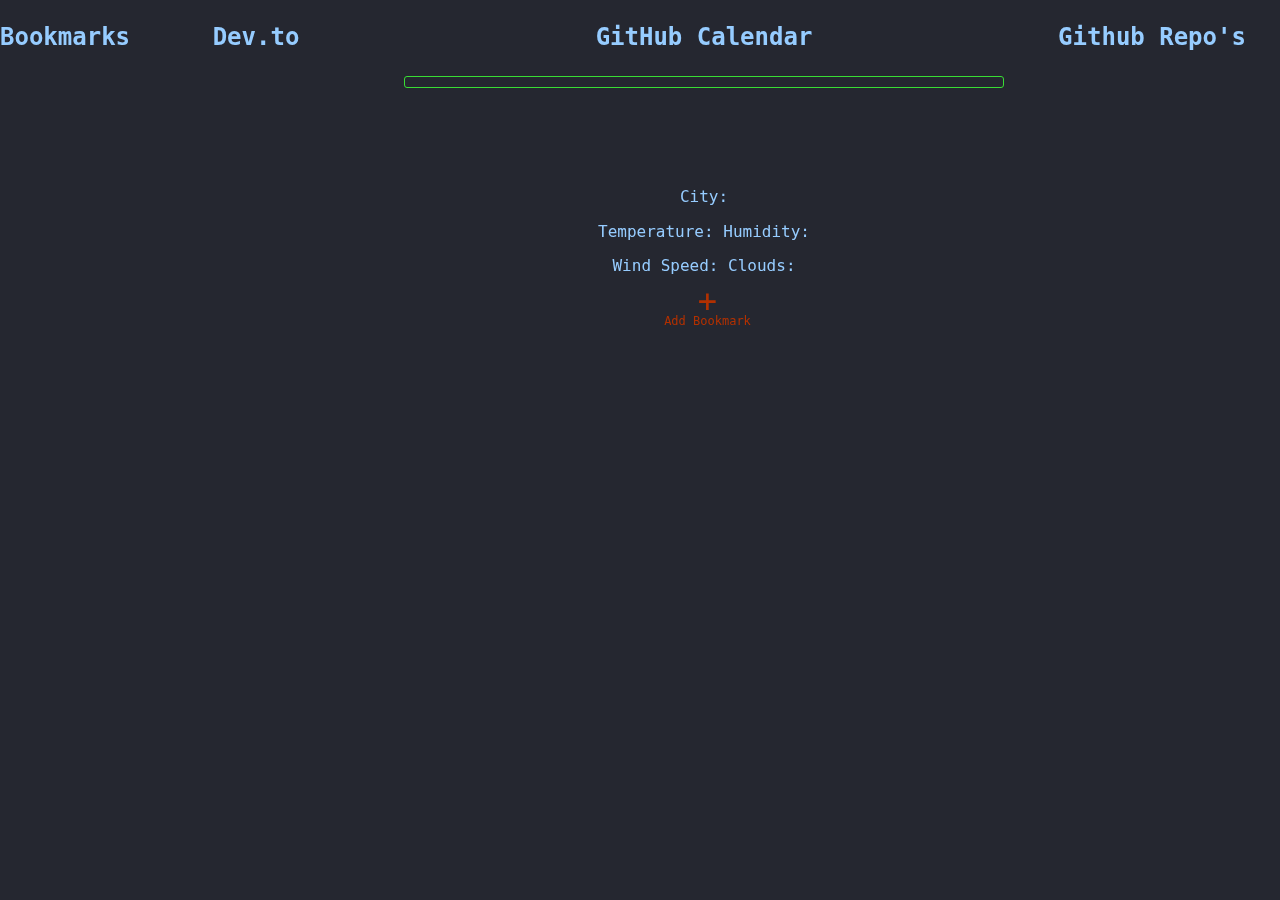
<file: src/override/index.html>
<!DOCTYPE html>
<html lang="en">
  <head>
    <meta charset="UTF-8" />
    <meta name="viewport" content="width=device-width, initial-scale=1.0" />
    <meta http-equiv="X-UA-Compatible" content="ie=edge" />
    <link
      rel="shortcut icon"
      href="/src/img/icons/devTabs-32x32.png"
      type="image/x-icon"
    />
    <script type="text/javascript" src="/src/js/purify.js"></script>
    <script src="/src/js/marked.js"></script>
    <script src="/src/js/githubGraph.js"></script>
    <link rel="stylesheet" href="/src/override/css/tachyons.min.css" />
    <link rel="stylesheet" href="/src/override/css/style.css" />
    <title>devTabs</title>
  </head>
  <body>
    <div id="main" class="container">
      <div id="bookmarks" class="fl w-10">
        <h3 class="f3 tc light-blue">Bookmarks</h3>
        <div id="bookmarkList" class="f5 light-blue monospace"></div>
      </div>
      <div id="dev-to" class="fl w-20">
        <h3 class="f3 tc light-blue">Dev.to</h3>
        <div id="devStart"></div>
      </div>
      <div class="fl w-50">
        <h3 class="f3 tc light-blue">GitHub Calendar</h3>
        <div id="calendar-start" class="calendar"></div>
        <div id="clock-place" class="clock-container pt5 tc">
          <div id="date" class="tc pa3"></div>
          <br />
          <div id="clock" class="tc f1 pa1"></div>
          <div class="weather-container pt3">
            <p class="light-blue weather-text">
              City: <span id="city" class="orange i"></span>
            </p>
            <p class="light-blue weather-text">
              Temperature: <span id="temp" class="orange i"></span>Humidity:
              <span id="humidity" class="orange i"></span>
            </p>
            <p class="light-blue weather-text">
              Wind Speed: <span id="wind" class="orange i"></span>Clouds:
              <span id="sky" class="orange i"></span>
            </p>
            <div class="singleInput">
              <div class="add-bookmark-button">
                <button id="addIcon">+</button><br />
                <p class="singleDesc">Add Bookmark</p>
              </div>
              <label for="urlName" id="siteLabel" style="display: none"
                >Site Name:
                <input
                  class="addBookmark"
                  style="display: none"
                  type="text"
                  id="urlName"
                  placeholder="Enter Site Name"
                />
              </label>
              <label for="siteUrl" id="urlLabel" style="display: none"
                >URL:
                <input
                  class="addBookmark"
                  style="display: none"
                  type="url"
                  id="siteUrl"
                  placeholder="Enter URL"
                />
              </label>
              <br />
              <button id="addItem" style="display: none">Save</button>
            </div>
          </div>
        </div>
      </div>
      <div id="gitFeed" class="fl w-20">
        <h3 class="f3 tc pb2 light-blue">Github Repo's</h3>
        <div id="github-feeds" class="tc f6 white"></div>
      </div>
    </div>
    <script src="/src/js/githubFeed.js"></script>
    <script src="/src/override/main.js"></script>
  </body>
</html>
</file>
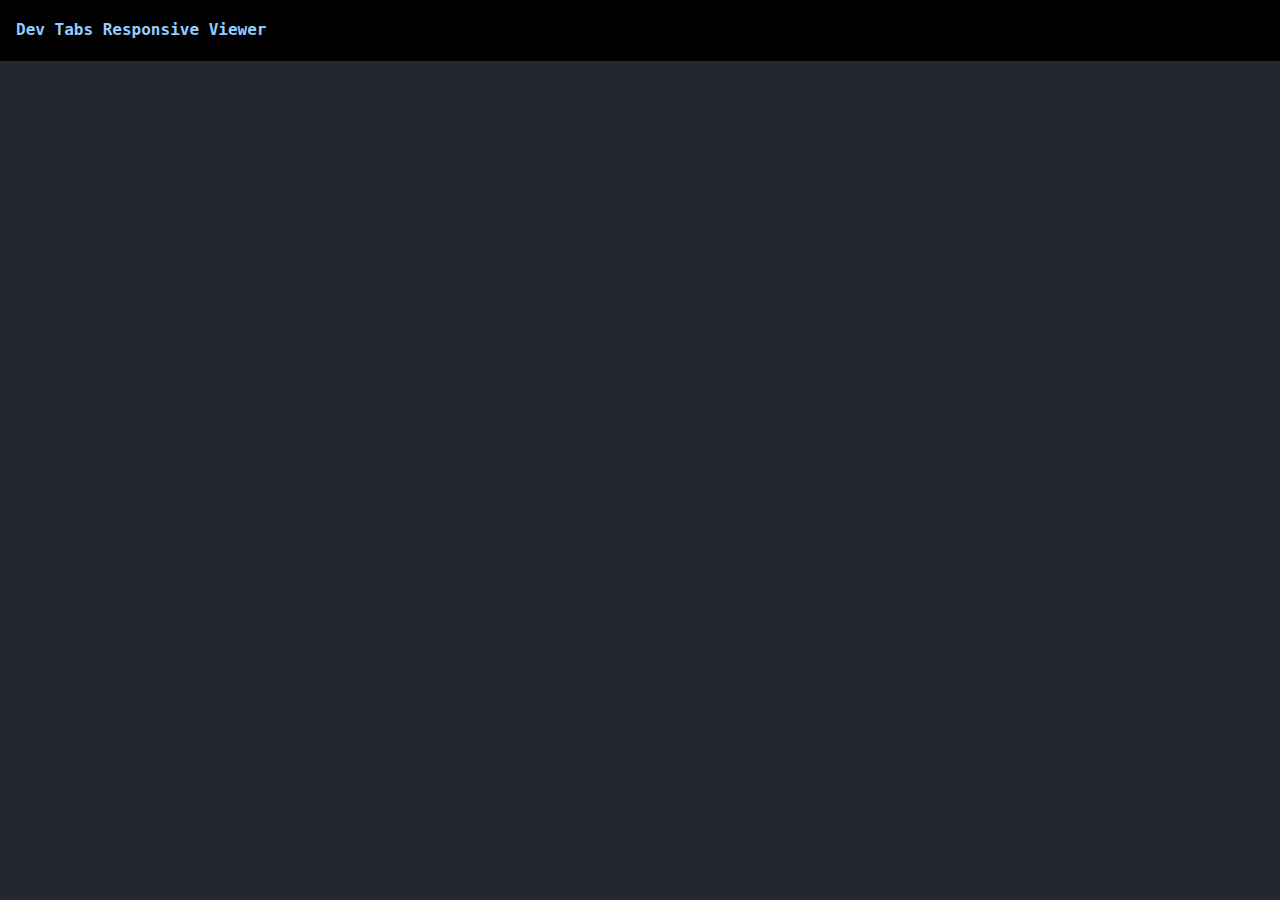
<file: src/responsive/index.html>
<!DOCTYPE html>
<html lang="en">

<head>
  <meta charset="UTF-8" />
  <meta name="viewport" content="width=device-width, initial-scale=1.0" />
  <meta http-equiv="X-UA-Compatible" content="ie=edge" />
  <link rel="stylesheet" href="responsive.css">
  <link rel="stylesheet" href="/src/override/css/tachyons.min.css">
  <script src="responsive.js"></script>
  <title>Dev Tabs Responsive Viewer</title>
</head>

<body>
  <header class="bg-black fixed w-100 ph2">
    <h4 class="light-blue pl2 code">Dev Tabs Responsive Viewer</h4>
  </header>
  <div class="iframe-container">
    <div class="center" id="frame-start">
    </div>
  </div>
</body>

</html>
</file>
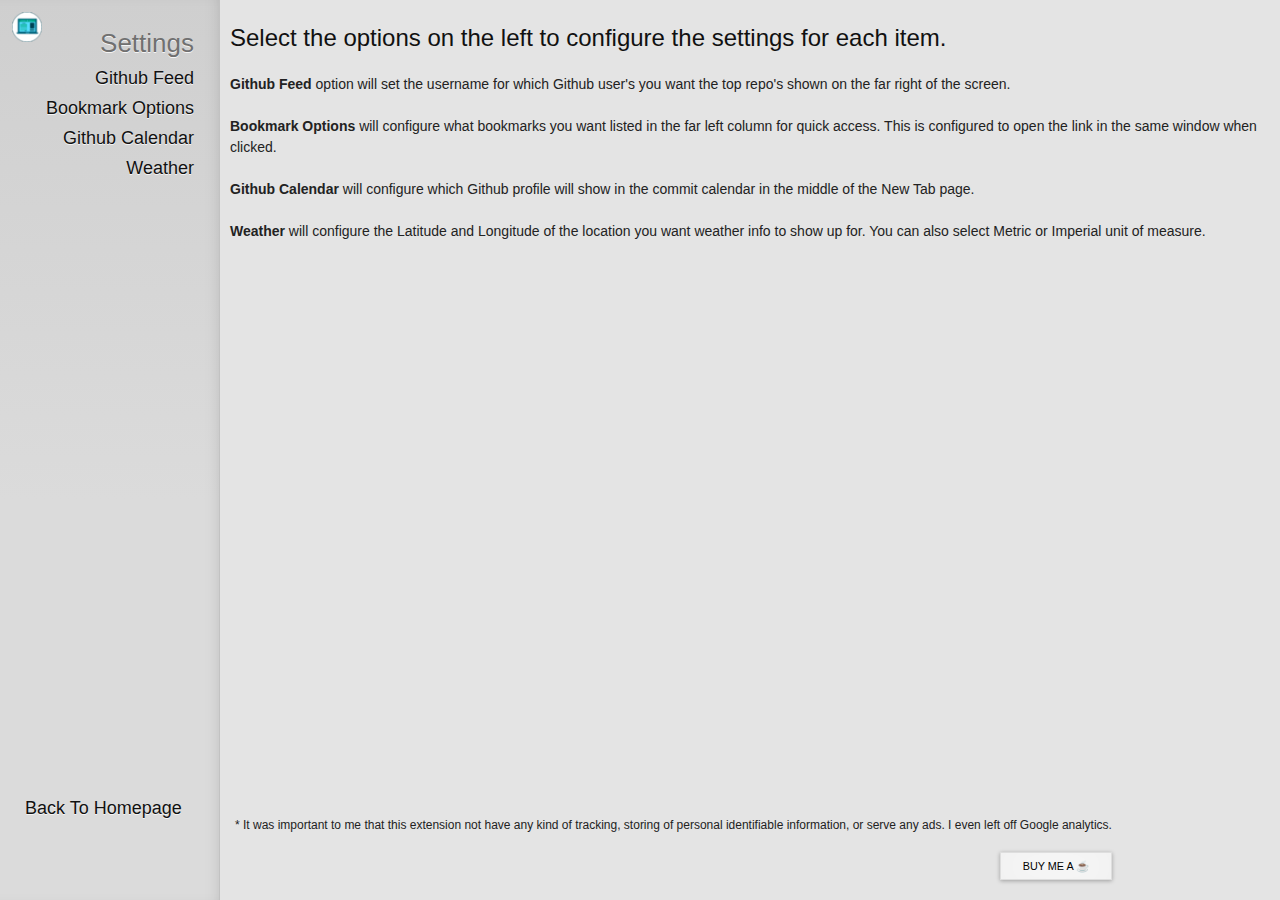
<file: src/options/options.html>
<!DOCTYPE html>
<html lang="en">
  <head>
    <meta charset="UTF-8" />
    <title id="title">Dev Tabs</title>
    <link
      rel="shortcut icon"
      href="/src/img/icons/devTabs-32x32.png"
      type="image/x-icon"
    />
    <link rel="stylesheet" href="/src/options/main.css" media="screen" />
    <script src="/src/js/purify.js"></script>
    <script src="/src/js/marked.js"></script>
  </head>

  <body class="no-select">
    <div id="sidebar" class="fancy">
      <img id="icon" src="/src/img/icons/devTabs-32x32.png" alt="Logo" />
      <h1 id="settings-label">Settings</h1>
      <div id="tab-container">
        <div id="git-feed" class="tab">
          <h3>Github Feed</h3>
        </div>
        <div id="bookmark-opt" class="tab">
          <h3>Bookmark Options</h3>
        </div>
        <div id="githubCal" class="tab">
          <h3>Github Calendar</h3>
        </div>
        <div id="weatherInfo" class="tab">
          <h3>Weather</h3>
        </div>
        <div id="backHome" class="tab">
          <h3>Back To Homepage</h3>
        </div>
      </div>
    </div>
    <div id="content">
      <div class="explainSettings">
        <h2>
          Select the options on the left to configure the settings for each
          item.
        </h2>
        <p class="explain">
          <b>Github Feed</b> option will set the username for which Github
          user's you want the top repo's shown on the far right of the screen.
        </p>
        <p class="explain">
          <b>Bookmark Options</b> will configure what bookmarks you want listed
          in the far left column for quick access. This is configured to open
          the link in the same window when clicked.
        </p>
        <p class="explain">
          <b>Github Calendar</b> will configure which Github profile will show
          in the commit calendar in the middle of the New Tab page.
        </p>
        <p class="explain">
          <b>Weather</b> will configure the Latitude and Longitude of the
          location you want weather info to show up for. You can also select
          Metric or Imperial unit of measure.
        </p>
      </div>
      <div class="donate">
        <p id="tracking-info">
          * It was important to me that this extension not have any kind of
          tracking, storing of personal identifiable information, or serve any
          ads. I even left off Google analytics.
        </p>
        <a
          id="donation"
          class="button paper raise"
          href="https://paypal.me/CipherCoder?locale.x=en_US"
          target="_blank"
          >Buy Me a &#9749;</a
        >
      </div>
      <div id="github-feed" class="tab-content" style="display: none">
        <h2>Github Feed Options</h2>
        <h3>Please configure the options for the Github feed:</h3>
        <div id="form-feed">
          <form id="feed-options">
            <label for="gitUser">Username: </label
            ><input
              id="gitUser"
              type="text"
              name="username"
              placeholder="Enter Github Username"
            />
          </form>
          <button class="button paper raise" id="submitgituser">Save</button>
        </div>
      </div>
      <div id="bookmark-option" class="tab-content" style="display: none">
        <h2>Bookmark Options</h2>
        <h3>
          Enter the bookmarks you wish to display.The links will be listed on
          the main page in the far left column.
          <b>Please Use Markdown Format.</b> Also, please be sure to separate
          entries with a comma. ex: [Link
          Name](https://link.url.com)<b>,</b>[Link Name](https://link.url.com) -
          no space needed.
        </h3>
        <div id="form-bookmark">
          <label for="bookmarkForm">Bookmarks:</label><br /><textarea
            id="bookmarkForm"
            rows="8"
            cols="80"
            placeholder="[Gmail](https://google.com/gmail),[Mozilla](https://developer.mozilla.org/)"
          ></textarea
          ><br />
          <button class="button raise paper" id="submitbookmark">Save</button>
          <button class="button raise paper red" id="deleteBookmark">
            Delete All
          </button>
        </div>
        <div>
          <p class="red bmDescription">
            'Delete' - This will delete 'Bookmarks' on the Dev Tabs page ONLY
          </p>
        </div>
      </div>
      <div id="github-cal" class="tab-content" style="display: none">
        <h2>Github Calendar Options</h2>
        <h3>Please configure the options for the Github feed:</h3>
        <div id="form-cal">
          <form id="cal-options">
            <label for="gitCalUser">Username: </label
            ><input
              id="gitCalUser"
              type="text"
              name="username"
              placeholder="Enter Github Username-Calender"
            />
          </form>
          <button class="button paper raise" id="submitCalUser">Save</button>
        </div>
      </div>
      <div id="weatherOpt" class="tab-content" style="display: none">
        <h2>Weather Location</h2>
        <h3>Please configure the location for the weather:</h3>
        <p class="explain">
          Hit the button to get your current location. Once you press 'Get
          Location' a message will appear asking you to allow this page to
          access your location. Once you hit 'allow', your current location will
          be put into local storage, only on your machine, and those coordinates
          will be used. This extension does <b>not</b> track or 'follow' you, so
          if you move and want your location updated, just come back here and
          hit the button again to update your weather display.
        </p>
        <div class="onoffswitch">
          <input
            type="checkbox"
            name="onoffswitch"
            class="onoffswitch-checkbox"
            id="myonoffswitch"
            checked
          />
          <label class="onoffswitch-label" for="myonoffswitch">
            <span class="onoffswitch-inner"></span>
            <span class="onoffswitch-switch"></span>
          </label>
        </div>

        <button class="button paper raise" id="submitWeather">
          Get Location
        </button>
      </div>
    </div>

    <script src="/src/options/main.js"></script>
    <script src="/src/js/githubFeed.js"></script>
  </body>
</html>
</file>
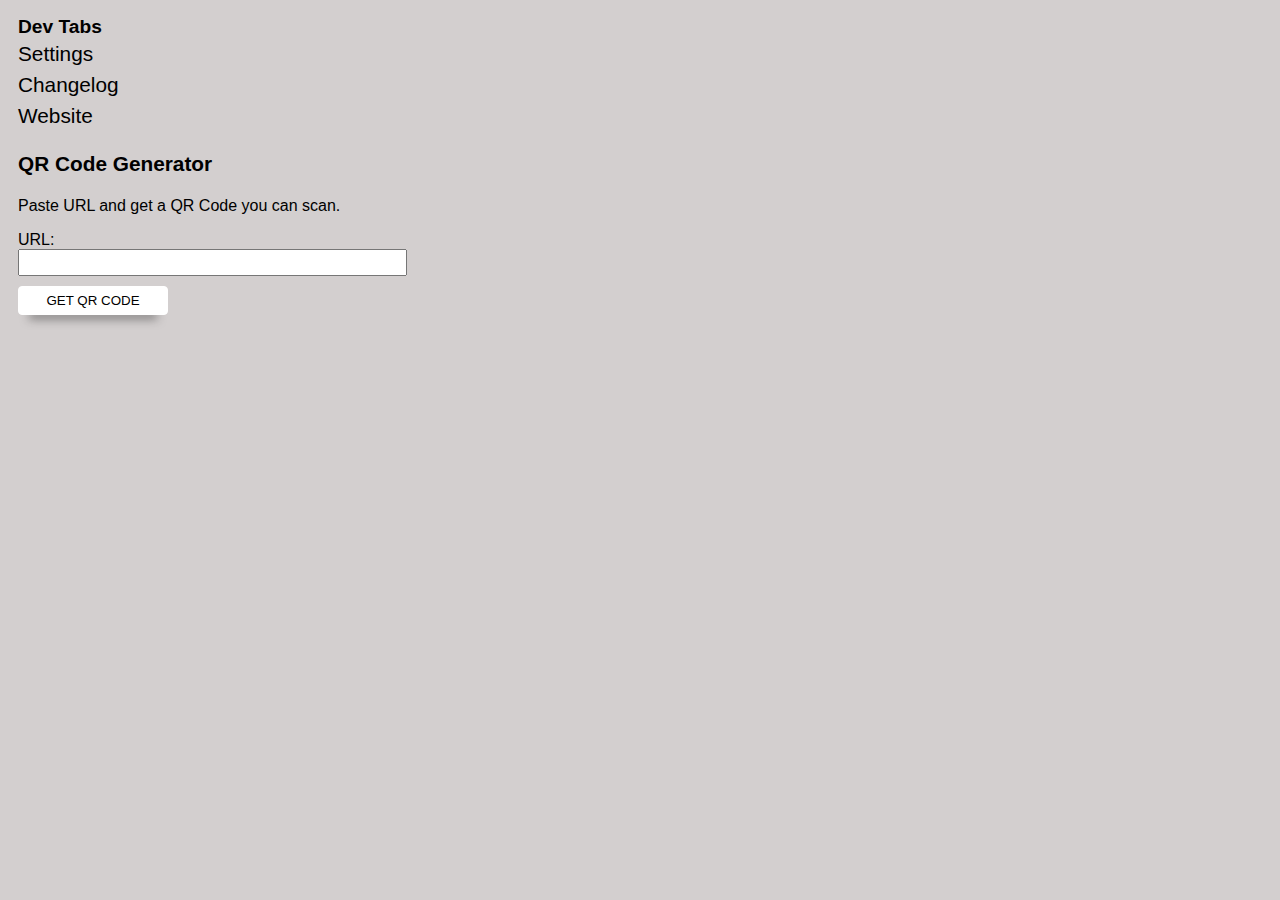
<file: src/popup/popup.html>
<!DOCTYPE html>
<html lang="en">
  <head>
    <meta charset="utf-8" />
    <title id="title">Dev Tabs</title>
    <link rel="stylesheet" href="popup.css" media="screen" />
  </head>
  <body>
    <div class="mainPopup">
      <div class="container-fluid">
        <h2 class="menu-title">Dev Tabs</h2>
        <ul class="menu-list">
          <li class="menu-item" id="open-settings">Settings</li>
          <li class="menu-item">
            <a
              href="https://github.com/Cipher-Coder/devTabs/blob/master/CHANGELOG.md"
              class="menu-link"
              >Changelog</a
            >
          </li>
          <li class="menu-item">
            <a href="https://mattaz.com/devtabs" class="menu-link">Website</a>
          </li>
        </ul>
      </div>
      <div class="qr-code-section">
        <h3 class="qr-title">QR Code Generator</h3>
        <p>Paste URL and get a QR Code you can scan.</p>
        <div id="qr-input">
          <label for="userURL"
            >URL: <br /><input id="userURL" size="45"
          /></label>
          <button class="btn paper raise-flatten" id="getURL">
            Get QR Code
          </button>
        </div>
      </div>
      <div id="displayQR"></div>
    </div>
    <script src="popup.js"></script>
  </body>
</html>
</file>
<file: src/override/css/style.css>
:root {
  --color-calendar-graph-day-bg: #dddbdb;
  --color-calendar-graph-day-L1-bg: #39dd34;
  --color-calendar-graph-day-L2-bg: #45a045;
  --color-calendar-graph-day-L3-bg: #047526;
  --color-calendar-graph-day-L4-bg: #0e4e0b;
}

[data-level='0'] {
  fill: #dddbdb;
}

[data-level='1'] {
  fill: #39dd34;
}

[data-level='2'] {
  fill: #45a045;
}

[data-level='3'] {
  fill: #047526;
}

[data-level='4'] {
  fill: #0a4208;
}

.ContributionCalendar-label {
  fill: rgb(240, 61, 61);
  font-size: 10px;
}

html {
  background-color: #252730;
  font-family: monospace;
  font-size: 16px;
}

/* Github Calendar */
.calendar {
  max-width: 700px;
  font-family: Helvetica, arial, serif;
  border: 1px solid #39dd34;
  border-radius: 3px;
  text-align: center;
  margin: 0 auto;
  padding: 5px;
}

@media (max-width: 1300px) {
  .calendar {
    max-width: 600px;
  }
}

.calendar-graph text.wday,
.calendar-graph text.month {
  font-size: 10px;
  fill: rgb(212, 81, 81);
}

.contrib-legend {
  text-align: right;
  padding: 0 14px 10px 0;
  float: right;
}

.contrib-legend .legend {
  display: inline-block;
  list-style: none;
  margin: 0 5px;
  position: relative;
  bottom: -1px;
  padding: 0;
}

.contrib-legend .legend li {
  display: inline-block;
  width: 10px;
  height: 10px;
}

.text-small {
  font-size: 12px;
  color: #5bd75b;
}

.calendar-graph {
  padding: 5px 0 0;
  text-align: center;
}

.contrib-column {
  padding: 25px 0;
  text-align: center;
  border-left: 1px solid #39dd34;
  border-top: 1px solid #39dd34;
  font-size: 11px;
}

.contrib-column-first {
  border-left: 0;
}

.table-column {
  display: table-cell;
  width: 1%;
  padding-right: 10px;
  padding-left: 10px;
  vertical-align: top;
}

.contrib-number {
  font-weight: 300;
  line-height: 1.3em;
  font-size: 24px;
  display: block;
  color: #5bd75b;
}

.calendar img.spinner {
  width: 70px;
  margin-top: 50px;
  min-height: 70px;
}

.bold {
  font-weight: 600;
}

.monospace {
  font-family: monospace;
  font-style: normal;
}

.monospace a {
  color: #1d75ab;
  text-decoration: none;
}

.contrib-footer {
  font-size: 11px;
  padding: 0 10px 12px;
  text-align: left;
  width: 100%;
  box-sizing: border-box;
  height: 26px;
}

#main {
  display: flex;
  overflow: hidden;
  height: 100vh;
  position: relative;
  width: 100%;
  backface-visibility: hidden;
  will-change: overflow;
}

.float-left {
  float: left;
  color: #5bd75b;
  margin-left: 8px;
  font-size: 0.7rem;
  padding: 2px;
}

.float-left a {
  color: #1ca0dd;
}

.left.text-muted {
  float: left;
  margin-left: 9px;
  color: #1ca0dd;
}

.left.text-muted a {
  color: #3987ec;
  text-decoration: none;
}

.left.text-muted a:hover,
.monospace a:hover {
  text-decoration: underline;
}

h2.f4.text-normal.mb-3 {
  display: none;
}

.float-left.text-gray {
  float: left;
  color: #5bd75b;
}

.float-right.text-gray {
  float: right;
  font-size: 0.7rem;
  margin-right: 8px;
}

#user-activity-overview {
  display: none;
}

span.text-muted {
  color: rgb(240, 61, 61);
}

.text-gray {
  color: #5bd75b;
}

.float-left.text-gray a {
  color: #3987ec;
}

.weather-text {
  font-size: 1.25rem;
}

#clock,
#date {
  font-family: 'Share Tech Mono', monospace;
  max-width: 700px;
  display: inline-block;
  text-align: center;
  color: #daf6ff;
  text-shadow: 0 0 10px #1b8db3, 0 0 10px rgba(10, 175, 230, 0);
}

#clock {
  letter-spacing: 0.05em;
  font-size: 3rem;
  padding: 5px 0;
}

@media (max-width: 1300px) {
  #clock {
    font-size: 2rem;
  }
  .weather-text {
    font-size: 1rem;
  }
  .clock-container {
    padding-top: 25px;
  }
  .weather-container {
    padding-top: 5px;
  }
}

#date {
  letter-spacing: 0.1em;
  font-size: 24px;
}

li a:link {
  color: #808fbb;
  text-decoration: none;
}

li a:visited {
  color: #808fbb;
  text-decoration: none;
}

li a:hover {
  text-decoration: none !important;
  transition: all 0.2s ease-in;
  color: #f1fa8c;
}

.repo-name a {
  color: #f1fa8c;
  text-decoration: none;
  font-size: 1.1em;
}

.repo-name a:hover {
  transition: all 0.2s ease-in;
  color: greenyellow;
}

.repo-container {
  border-left: solid #6272a4 3px;
  padding-bottom: 15px;
}

.repo-container:hover {
  transition: all 0.2s ease-in;
  border-left: solid greenyellow 3px;
}

.repo-description {
  font-style: italic;
  font-size: 0.8em;
}

#gitFeed {
  float: left;
  overflow: auto;
  height: auto;
  -webkit-overflow-scrolling: touch;
  -ms-overflow-style: none;
  scrollbar-width: none;
  width: 20%;
}

#gitFeed::-webkit-scrollbar {
  display: none;
}

#dev-to {
  float: left;
  overflow: auto;
  height: auto;
  -webkit-overflow-scrolling: touch;
  scrollbar-width: none;
  -ms-overflow-style: none;
  width: 20%;
}

#dev-to::-webkit-scrollbar {
  display: none;
}

#devStart a:hover {
  color: greenyellow;
}

#devStart a {
  color: #f1fa8c;
  font-size: 1.25rem;
  text-decoration: none;
}

#devStart p {
  color: white;
}

.card {
  padding-bottom: 5px;
  border-bottom: solid 1px #6272a4;
  margin-top: 30px;
}

#devStart .card-byline {
  font-size: 0.8rem;
  color: orange;
}

#bookmarks {
  float: left;
  overflow: auto;
  height: 100vh;
  -webkit-overflow-scrolling: touch;
  -ms-overflow-style: none;
  scrollbar-width: none;
  width: 10%;
}

#bookmarks::-webkit-scrollbar {
  display: none;
}

#bookmarkList li {
  color: lightblue;
  list-style: none;
  line-height: 1.5;
  text-indent: -0.5rem;
}

#bookmarkList li:nth-child(3n + 1)::before {
  content: url('/src/img/favicon1.ico');
  padding-right: 1rem;
}

#bookmarkList li:nth-child(3n + 2)::before {
  content: url('/src/img/favicon2.ico');
  padding-right: 1rem;
}

#bookmarkList li:nth-child(3n)::before {
  content: url('/src/img/favicon3.ico');
  padding-right: 1rem;
}

@media (max-width: 1300px) {
  #bookmarkList li {
    font-size: 0.7rem;
  }
}

#addIcon {
  margin-top: 5px;
  color: orangered;
  font-size: 2rem;
  background: none;
  border: none;
  cursor: pointer;
  outline: none;
  -webkit-filter: brightness(70%);
  -moz-filter: brightness(70%);
  -o-filter: brightness(70%);
  -ms-filter: brightness(70%);
  filter: brightness(70%);
}

#addIcon:hover {
  -webkit-filter: brightness(100%);
  -moz-filter: brightness(100%);
  -o-filter: brightness(100%);
  -ms-filter: brightness(100%);
  filter: brightness(100%);
}

.singleDesc {
  font-size: 0.75rem;
  color: orangered;
  cursor: pointer;
  margin-top: -5px;
  -webkit-filter: brightness(70%);
  -moz-filter: brightness(70%);
  -o-filter: brightness(70%);
  -ms-filter: brightness(70%);
  filter: brightness(70%);
}

.addBookmark {
  margin-right: 2px;
}

#addItem {
  cursor: pointer;
  margin-top: 9px;
  border: 1px solid #455259;
  background: #46535c;
  background: -webkit-gradient(
    linear,
    left top,
    left bottom,
    from(#a1a1a1),
    to(#46535c)
  );
  background: -webkit-linear-gradient(top, #a1a1a1, #46535c);
  background: -moz-linear-gradient(top, #a1a1a1, #46535c);
  background: -ms-linear-gradient(top, #a1a1a1, #46535c);
  background: -o-linear-gradient(top, #a1a1a1, #46535c);
  padding: 5px 10px;
  -webkit-border-radius: 11px;
  -moz-border-radius: 11px;
  border-radius: 11px;
  -webkit-box-shadow: rgba(0, 0, 0, 1) 0 1px 0;
  -moz-box-shadow: rgba(0, 0, 0, 1) 0 1px 0;
  box-shadow: rgba(0, 0, 0, 1) 0 1px 0;
  text-shadow: rgba(0, 0, 0, 1) 0 1px 0;
  color: #f6fffe;
  font-size: 12px;
  font-family: Georgia, serif;
  text-decoration: none;
  vertical-align: middle;
}

#addItem:hover {
  border-top-color: #4a5359;
  background: #4a5359;
  color: #a6a6a6;
}

#addItem:active {
  border-top-color: #39434a;
  background: #39434a;
}

#urlName {
  height: 1.5rem;
  margin: 5px;
}

#siteUrl {
  height: 1.5rem;
  margin: 5px;
}

label {
  color: #808fbb;
}

#bmList li {
  margin-left: -5px;
}

.singleInput {
  display: inline-block;
}

.add-bookmark-button {
  display: inline-block;
  margin-left: 7px;
}

@media (max-height: 1300px) {
  .singleInput {
    margin-top: -15px;
  }
}

#siteLabel,
#urlLabel {
  font-size: 0.8rem;
}
</file>
<file: src/responsive/responsive.css>
html {
  margin: 0;
  padding: 0;
  font-size: 100%;
}

body {
  font-family: Helvetica, "Ubuntu", Arial, sans-serif;
  background-color: #252730;
  color: #fafafa;
}

#frame-start {
  margin: auto;
  padding-top: 15px;
}

.iframe-container {
  margin: auto;
  text-align: center;
}
</file>
<file: src/options/main.css>
html {
  font-size: 100.01%;
  background-color: #e4e4e4;
}

body {
  font-family: 'Helvetica Neue', Arial, Helvetica, sans-serif;
  font-size: 75%;
  color: #222222;
  line-height: 1.5;
}

h1,
h2,
h3,
h4,
h5,
h6 {
  font-weight: normal;
  color: #111111;
}

h1 {
  margin-bottom: 0.5em;
  font-size: 3em;
  line-height: 1;
}

h2 {
  margin-bottom: 0.75em;
  font-size: 2em;
}

h3 {
  margin-bottom: 1em;
  font-size: 1.5em;
  line-height: 1;
}

h4 {
  margin-bottom: 1.25em;
  font-size: 1.2em;
  line-height: 1.25;
}

h5 {
  margin-bottom: 1.5em;
  font-size: 1em;
  font-weight: bold;
}

p {
  margin: 0 0 1.5em;
}

h6 {
  font-size: 1em;
  font-weight: bold;
}

input[type='text'],
input[type='password'],
textarea {
  background-color: white;
  border: 1px solid #bbbbbb;
}

input[type='text'],
input[type='password'],
textarea,
select {
  margin: 0.5em 0;
}

input[type='text'],
input[type='password'] {
  width: 300px;
  padding: 4px;
}

input {
  border-radius: 4px;
}

.fancy {
  text-shadow: #f5f5f5 0 1px 0;
}

.red {
  color: red;
}

#sidebar {
  position: absolute;
  background-color: #afafaf;
  background-image: linear-gradient(top, #ededed, #f5f5f5);
  background-image: -webkit-gradient(
    linear,
    left top,
    left 500,
    color-stop(0, #cfcfcf),
    color-stop(1, #dbdbdb)
  );
  background-image: -moz-linear-gradient(center top, #ededed 0%, #f5f5f5 100%);
  background-image: -o-linear-gradient(top, #ededed, #f5f5f5);
  width: 219px;
  top: 0;
  left: 0;
  bottom: 0;
  border-right: 1px solid #c2c2c2;
  box-shadow: inset -8px 0 30px -30px black;
}

#icon {
  position: absolute;
  width: 30px;
  height: 30px;
  top: 12px;
  left: 12px;
}

#sidebar h1 {
  position: absolute;
  top: 13px;
  right: 25px;
  font-size: 26px;
  color: #707070;
}

#tab-container {
  position: absolute;
  top: 50px;
  left: 0;
  right: 0;
  bottom: 0;
  overflow-y: auto;
  overflow-x: hidden;
  text-align: right;
}

#tab-container .tab {
  height: 28px;
  padding-right: 25px;
  border-top: 1px solid transparent;
  border-bottom: 1px solid transparent;
  font-size: 12px;
  line-height: 28px;
  color: #808080;
  cursor: pointer;
}

#content {
  position: absolute;
  top: 0;
  left: 220px;
  right: 0;
  bottom: 0;
  overflow: auto;
}

.tab-content {
  position: absolute;
  width: 840px;
  top: 0;
  left: 0;
  bottom: 0;
  padding: 20px;
  padding-top: 15px;
}

#submitgituser,
#submitCalUser,
#submitbookmark,
#deleteBookmark,
#submitWeather {
  margin: 8px 65px;
  cursor: pointer;
}

#showBookmarks {
  cursor: pointer;
}

.active {
  display: block;
}

.explainSettings {
  margin: 10px;
}

.explain {
  font-size: 0.875rem;
}

#github-feed,
#bookmark-option,
#github-cal,
#weatherOpt {
  margin-top: 230px;
}

.button {
  position: relative;
  display: inline-block;
  width: 100px;
  font-size: 0.9em;
  margin: auto;
  padding: 5px;
  background-color: rgb(252, 252, 252);
  border: 1px solid #ccc;
  color: #000;
  text-align: center;
  text-decoration: none;
  text-transform: uppercase;
  transform-style: flat;
  transition: all 250ms ease-out;
}

.button:before,
.button:after {
  content: '';
  position: absolute;
  z-index: -2;
  transition: all 250ms ease-out;
}

.paper {
  box-shadow: 0 1px 4px rgba(0, 0, 0, 0.3),
    0 0 40px rgba(128, 128, 128, 0.1) inset;
  border-color: #dedede;
}

.raise:before {
  top: 0;
  left: 0;
  width: 100%;
  height: 100%;
}

.raise:hover {
  border: 1px solid #fff;
}

.raise:hover:before {
  box-shadow: 0 15px 10px -10px rgba(31, 31, 31, 0.5);
}

.red {
  color: red;
}

.bmDescription {
  margin-top: 10px;
  margin-left: 55px;
}

.donate {
  position: absolute;
  margin: 0 30px 0 15px;
  bottom: 20px;
  text-align: right;
}

#tracking-info {
  font-family: Helvetica, 'Ubuntu', Arial, sans-serif;
  text-align: left;
}

#backHome {
  position: absolute;
  bottom: 90px;
  padding-left: 25px;
}

.onoffswitch {
  position: relative;
  margin-left: 76px;
  margin-bottom: 10px;
  width: 90px;
  user-select: none;
  -webkit-user-select: none;
  -moz-user-select: none;
  -ms-user-select: none;
}

.onoffswitch-checkbox {
  display: none;
}

.onoffswitch-label {
  display: block;
  overflow: hidden;
  cursor: pointer;
  border: 2px solid #ffffff;
  border-radius: 20px;
}

.onoffswitch-inner {
  display: block;
  width: 200%;
  margin-left: -100%;
  transition: margin 0.3s ease-in 0s;
}

.onoffswitch-inner:before,
.onoffswitch-inner:after {
  display: block;
  float: left;
  width: 50%;
  height: 16px;
  padding: 0;
  line-height: 16px;
  font-size: 14px;
  color: white;
  font-family: Trebuchet, Arial, sans-serif;
  font-weight: bold;
  box-sizing: border-box;
}

.onoffswitch-inner:before {
  content: 'Imperial';
  padding-left: 10px;
  background-color: #383838;
  color: #ffffff;
}

.onoffswitch-inner:after {
  content: 'Metric';
  padding-right: 10px;
  background-color: #383838;
  color: #ffffff;
  text-align: right;
}

.onoffswitch-switch {
  display: block;
  width: 17px;
  margin: -0.5px;
  background: #1aeaf1;
  position: absolute;
  top: 0;
  bottom: 0;
  right: 70px;
  border: 2px solid #ffffff;
  border-radius: 20px;
  transition: all 0.3s ease-in 0s;
}

.onoffswitch-checkbox:checked + .onoffswitch-label .onoffswitch-inner {
  margin-left: 0;
}

.onoffswitch-checkbox:checked + .onoffswitch-label .onoffswitch-switch {
  right: 0;
  background-color: #26cc42;
}
</file>
<file: src/popup/popup.css>
html {
  background-color: rgb(211, 207, 207);
  font-family: Helvetica, 'Ubuntu', Arial, sans-serif;
  height: auto;
}

h1 {
  font-size: 2em;
}

.menu-title {
  margin-left: 10px;
  font-size: 1.2rem;
}

.btn {
  position: relative;
  display: block;
  width: 150px;
  margin: 10px 0;
  padding: 6px;
  background-color: #fff;
  border: 1px solid #ccc;
  border-radius: 4px;
  color: #000;
  text-align: center;
  text-decoration: none;
  text-transform: uppercase;
  transform-style: flat;
  transition: all 250ms ease-out;
  cursor: pointer;
}

.btn:before,
.btn:after {
  content: '';
  position: absolute;
  z-index: -2;
  transition: all 250ms ease-out;
}

.paper {
  box-shadow: 0 1px 4px rgba(0, 0, 0, 0.3),
    0 0 40px rgba(128, 128, 128, 0.1) inset;
  border-color: #dedede;
}

.raise-flatten {
  border-color: #fff;
  box-shadow: none;
}

.raise-flatten:before {
  top: 0;
  left: 0;
  width: 100%;
  height: 100%;
  box-shadow: 0 15px 10px -10px rgba(31, 31, 31, 0.5);
}

.raise-flatten:hover {
  border-color: #dedede;
}

.raise-flatten:hover:before {
  box-shadow: 0 1px 4px rgba(0, 0, 0, 0.3),
    0 0 40px rgba(128, 128, 128, 0.1) inset;
}

#responsiveView {
  text-align: center;
}

input {
  padding: 4px;
}

.menu-list {
  margin-left: -30px;
  margin-top: -1em;
  list-style: none;
  line-height: 1.5;
}

#open-settings {
  cursor: pointer;
}

.menu-link {
  text-decoration: none;
  color: #000000;
}

.menu-link:hover {
  color: #464545;
}

.menu-item {
  font-size: 1.3em;
  color: #000000;
}

.menu-item:hover {
  color: #464545;
}

.qr-title {
  font-size: 1.3em;
}

.qr-code-section {
  margin: 5px 10px;
}
</file>
